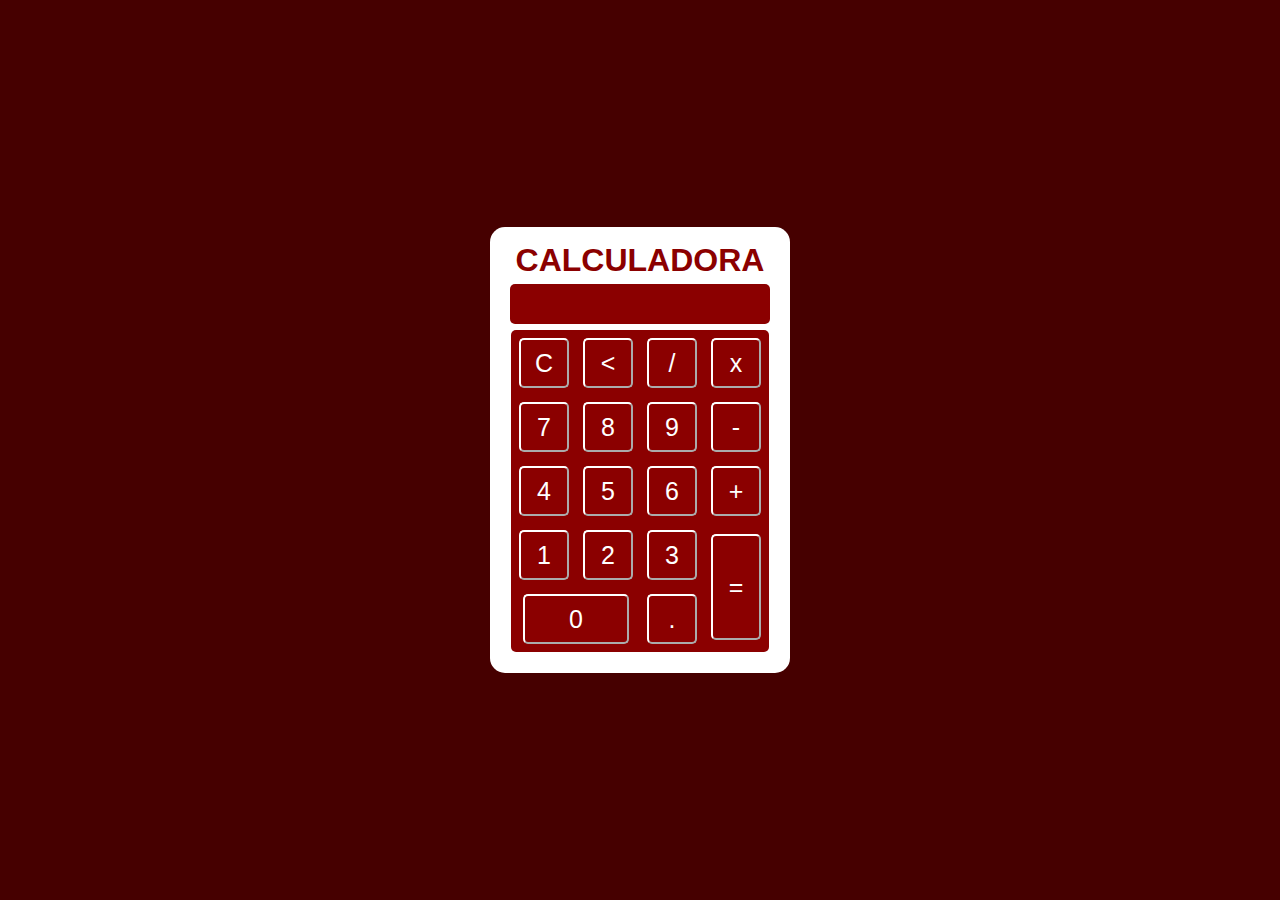
<file: projeto01/index.html>
<!DOCTYPE html>
<html lang="en">
<head>
    <meta charset="UTF-8">
    <meta name="viewport" content="width=device-width, initial-scale=1.0">
    <title>Projeto01</title>
    <link rel="stylesheet" href="./styles.css">
</head>
<body>
    <div class="fundo">
        <div class="calculadora">
            <h1>CALCULADORA</h1>
            <p id="resultado"></p>
            <table class="botao">
                <tr>
                    <td><button class="botao" onclick="clean()">C</button></td>
                    <td><button class="botao" onclick="back()"><</button></td>
                    <td><button class="botao" onclick="insert('/')">/</button></td>
                    <td><button class="botao" onclick="insert('*')">x</button></td>
                </tr>
                <tr>
                    <td><button class="botao" onclick="insert('7')">7</button></td>
                    <td><button class="botao" onclick="insert('8')">8</button></td>
                    <td><button class="botao" onclick="insert('9')">9</button></td>
                    <td><button class="botao" onclick="insert('-')">-</button></td>
                </tr>
                <tr>
                    <td><button class="botao" onclick="insert('4')">4</button></td>
                    <td><button class="botao" onclick="insert('5')">5</button></td>
                    <td><button class="botao" onclick="insert('6')">6</button></td>
                    <td><button class="botao" onclick="insert('+')">+</button></td>
                </tr>
                <tr>
                    <td><button class="botao" onclick="insert('1')">1</button></td>
                    <td><button class="botao" onclick="insert('2')">2</button></td>
                    <td><button class="botao" onclick="insert('3')">3</button></td>
                    <td rowspan="2"><button class="botao" style="height: 106px;" onclick="calcular()">=</button></td>
                </tr>
                <tr>
                    <td colspan="2"><button class="botao" style="width: 106px;" onclick="insert('0')">0</button></td>
                    <td><button class="botao" onclick="insert('.')">.</button></td>
                </tr>
            </table>
        </div>
    </div>
    <script src="./scripts.js"></script>
</body>
</html>
</file>
<file: projeto01/styles.css>
*{
    margin: 0;
    padding: 0;
}
.fundo{
    background-color: rgb(70, 0, 0);
    height: 100vh;
}
.calculadora{
    position: absolute;
    background-color: white;
    color: darkred;
    top: 50%;
    left: 50%;
    transform: translate(-50%,-50%);
    border-radius: 15px;
    padding: 15px;
    text-align: center;
    font-family: Arial, Helvetica, sans-serif;
}
.botao{
    width: 50px;
    height: 50px;
    font-size: 25px;
    border-radius: 5px;
    border-color: white;
    background-color: darkred;
    color: white;
    margin: 6px;
}
.botao:hover{
    background-color: rgb(99, 0, 0);
}
#resultado{
    width: 250px;
    height: 30px;
    margin: 5px;
    border-radius: 5px;
    font-size: 25px;
    color: white;
    text-align: right;
    padding: 5px;
    background-color: darkred;
}
</file>
